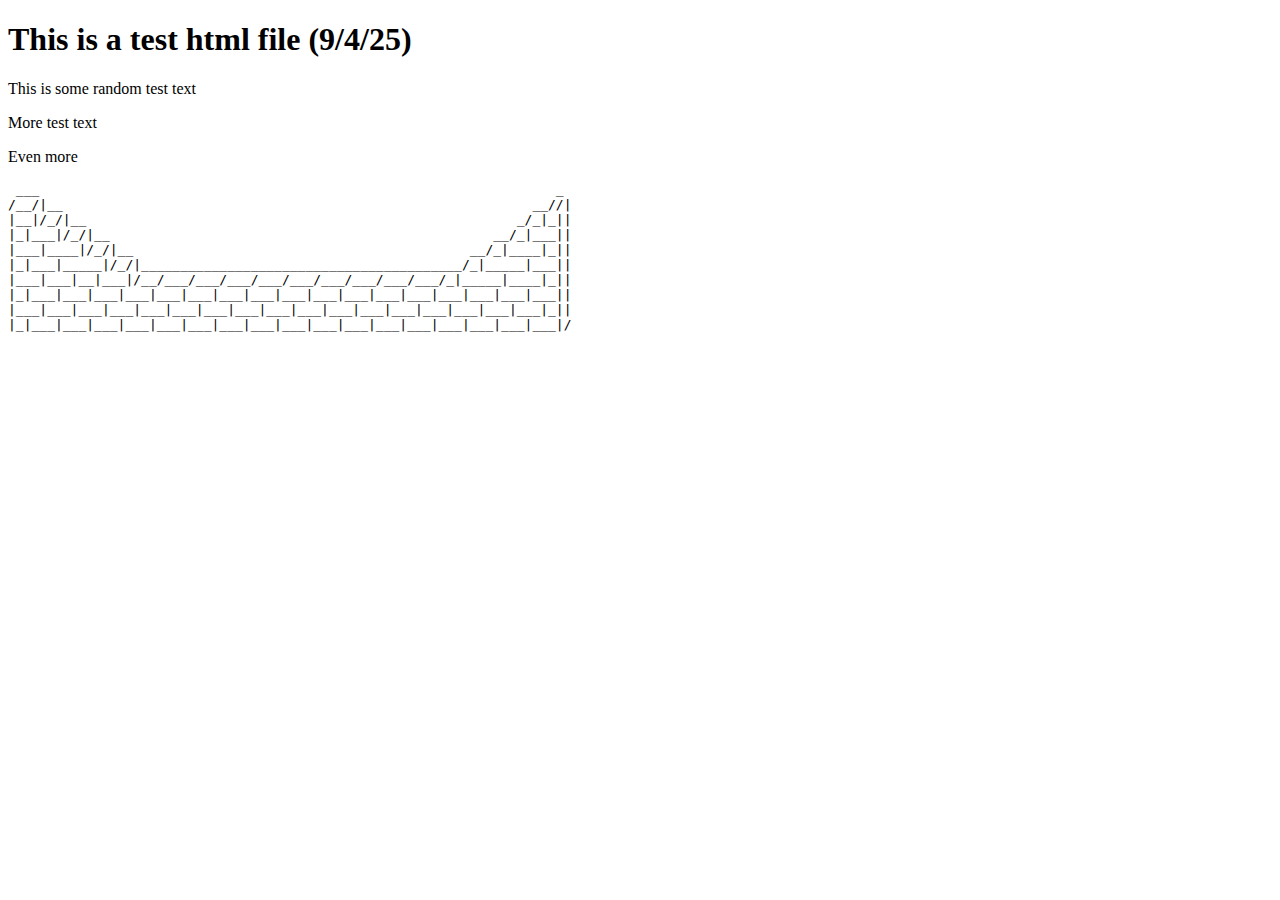
<file: docs/index.html>
<!DOCTYPE html>
<html lang = "en">
<head>
    <meta charset = "UTF-8">
    <meta name="viewport" content="width=device-width, initial-scale=1.0">
    <title>Title Element</title>
    <style rel = "stylesheet" ref = "/style.css"></style>
</head>
<body>
    <h1>
        This is a test html file (9/4/25)
    </h1>
    <p>
        This is some random test text 
    </p>
    <p>
        More test text
    </p>
    <p>
        Even more
    </p>
</body>
 <pre>
 ___                                                                  _
/__/|__                                                            __//|
|__|/_/|__                                                       _/_|_||
|_|___|/_/|__                                                 __/_|___||
|___|____|/_/|__                                           __/_|____|_||
|_|___|_____|/_/|_________________________________________/_|_____|___||
|___|___|__|___|/__/___/___/___/___/___/___/___/___/___/_|_____|____|_||
|_|___|___|___|___|___|___|___|___|___|___|___|___|___|___|___|___|___||
|___|___|___|___|___|___|___|___|___|___|___|___|___|___|___|___|___|_||
|_|___|___|___|___|___|___|___|___|___|___|___|___|___|___|___|___|___|/
    </pre>
</file>
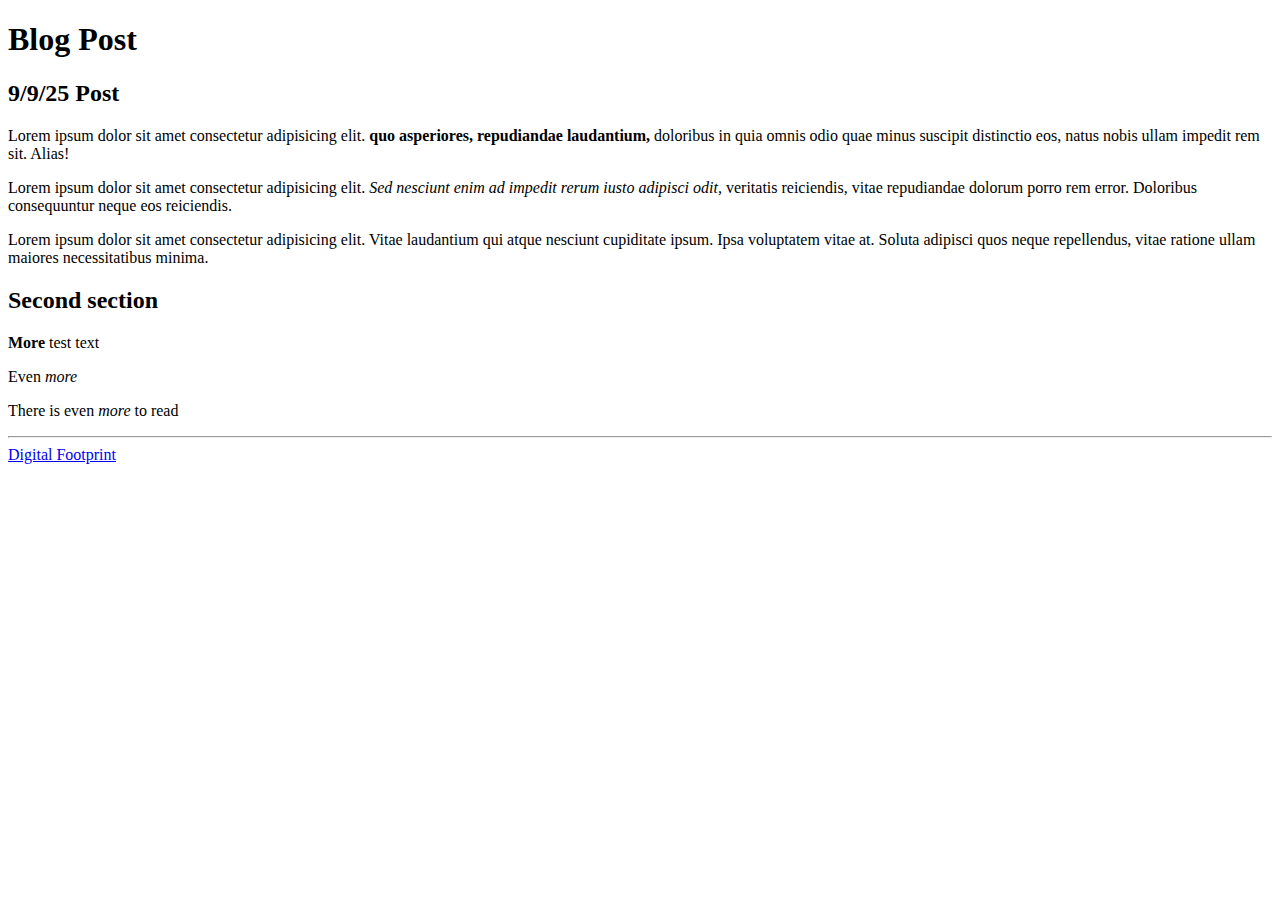
<file: blog/blog.html>
<!DOCTYPE html>
<html lang="en">
<head>
    <meta charset="UTF-8">
    <meta name="viewport" content="width=device-width, initial-scale=1.0">
    <title>Document</title>
</head>
<body>
    <tag>
        <h1>Blog Post</h1>
            <h2>9/9/25 Post</h2>
                <!-- Test comment for test paragraph text -->
                <p>Lorem ipsum dolor sit amet consectetur adipisicing elit. <strong> quo asperiores, repudiandae laudantium,</strong> doloribus in quia omnis odio quae minus suscipit distinctio eos, natus nobis ullam impedit rem sit. Alias!</p>
                <p>Lorem ipsum dolor sit amet consectetur adipisicing elit. <em>Sed nesciunt enim ad impedit rerum iusto adipisci odit, </em> veritatis reiciendis, vitae repudiandae dolorum porro rem error. Doloribus consequuntur neque eos reiciendis.</p>
                <p>Lorem ipsum dolor sit amet consectetur adipisicing elit. Vitae laudantium qui atque nesciunt cupiditate ipsum. Ipsa voluptatem vitae at. Soluta adipisci quos neque repellendus, vitae ratione ullam maiores necessitatibus minima.</p>
                <!-- Another test comment -->
                <!-- This is the paragraph text for 9/9/25 class -->
            <h2>Second section</h2>
                <p><strong>More</strong> test text</p>
                <p>Even <em>more</em> </p>
                <p>There is even <em>more</em> to read</p>
                <!-- second paragraph/section --> 

            <hr> 
            <!-- Line break -->

            <!-- This is a link to the index.html -->
            <a href = "/index.html">Digital Footprint</a> 
            
    </tag>
</body>
</html>
</file>
